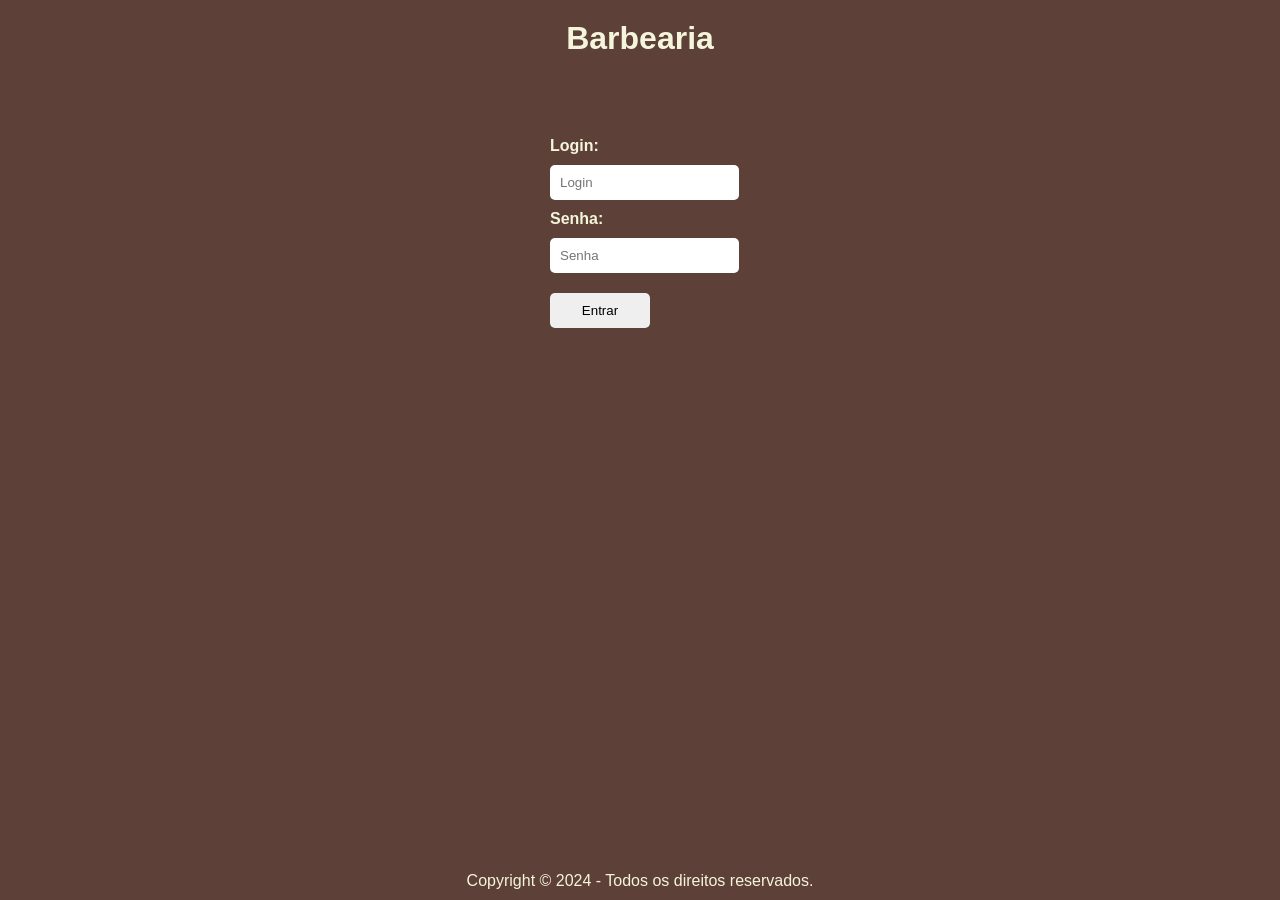
<file: login.html>
<!DOCTYPE html>
<html lang="pt-br">
<head>
    <meta charset="UTF-8">
    <meta name="viewport" content="width=device-width, initial-scale=1.0">
    <title>Barbearia</title>
    <link rel="stylesheet" href="style.css">
</head>
<body>
    <main>
        <header>
            <h1>Barbearia</h1>
        </header>
        <form action="#" method="get">

        <label for="login">Login:</label>
        <input type="text" name="login" id="login" placeholder="Login">
        <label for="senha">Senha:</label>
        <input type="password" name="senha" id="senha" placeholder="Senha">
        <input type="button" value="Entrar" class="entrar">
        </form>
    </main>
    <footer>
        <p>Copyright © 2024 - Todos os direitos reservados.</p>
    </footer>
    <script src="entrar.js"></script>
    
</body>
</html>
</file>
<file: style.css>
:root {
    --marromCouro: #5D4037;
    --Bege: #F5F5DC;
    --AzulMarinho: #1A237E;
    --VermelhoCarmim: #B71C1C;
}

* {
    margin: 0;
    padding: 0;
    box-sizing: border-box;
}

body{
    font-family: Arial, Helvetica, sans-serif;
    background-color: var(--marromCouro);
    color: var(--Bege);
}

h1{
    text-align: center;
    margin: 20px;
}

label{
    display: block;
    margin: 10px;
    font-weight: bold;
}

form{
    width: 300px;
    margin: 0 auto;
    padding: 50px;
    border-radius: 10px;
}
input{
    display: block;
    padding: 10px;
    margin: 10px;
    border: none;
    border-radius: 5px;
}

.entrar{
    margin-top: 20px;
    width: 50%;
}
.entrar:hover{
    background-color: var(--AzulMarinho);
    color: var(--Bege);
    cursor: pointer;
}
footer{
    position: fixed;
    bottom: 0;
    width: 100%;
    background-color: var(--marromCouro);
    color: var(--Bege);
    text-align: center;
    padding: 10px;
}
</file>
